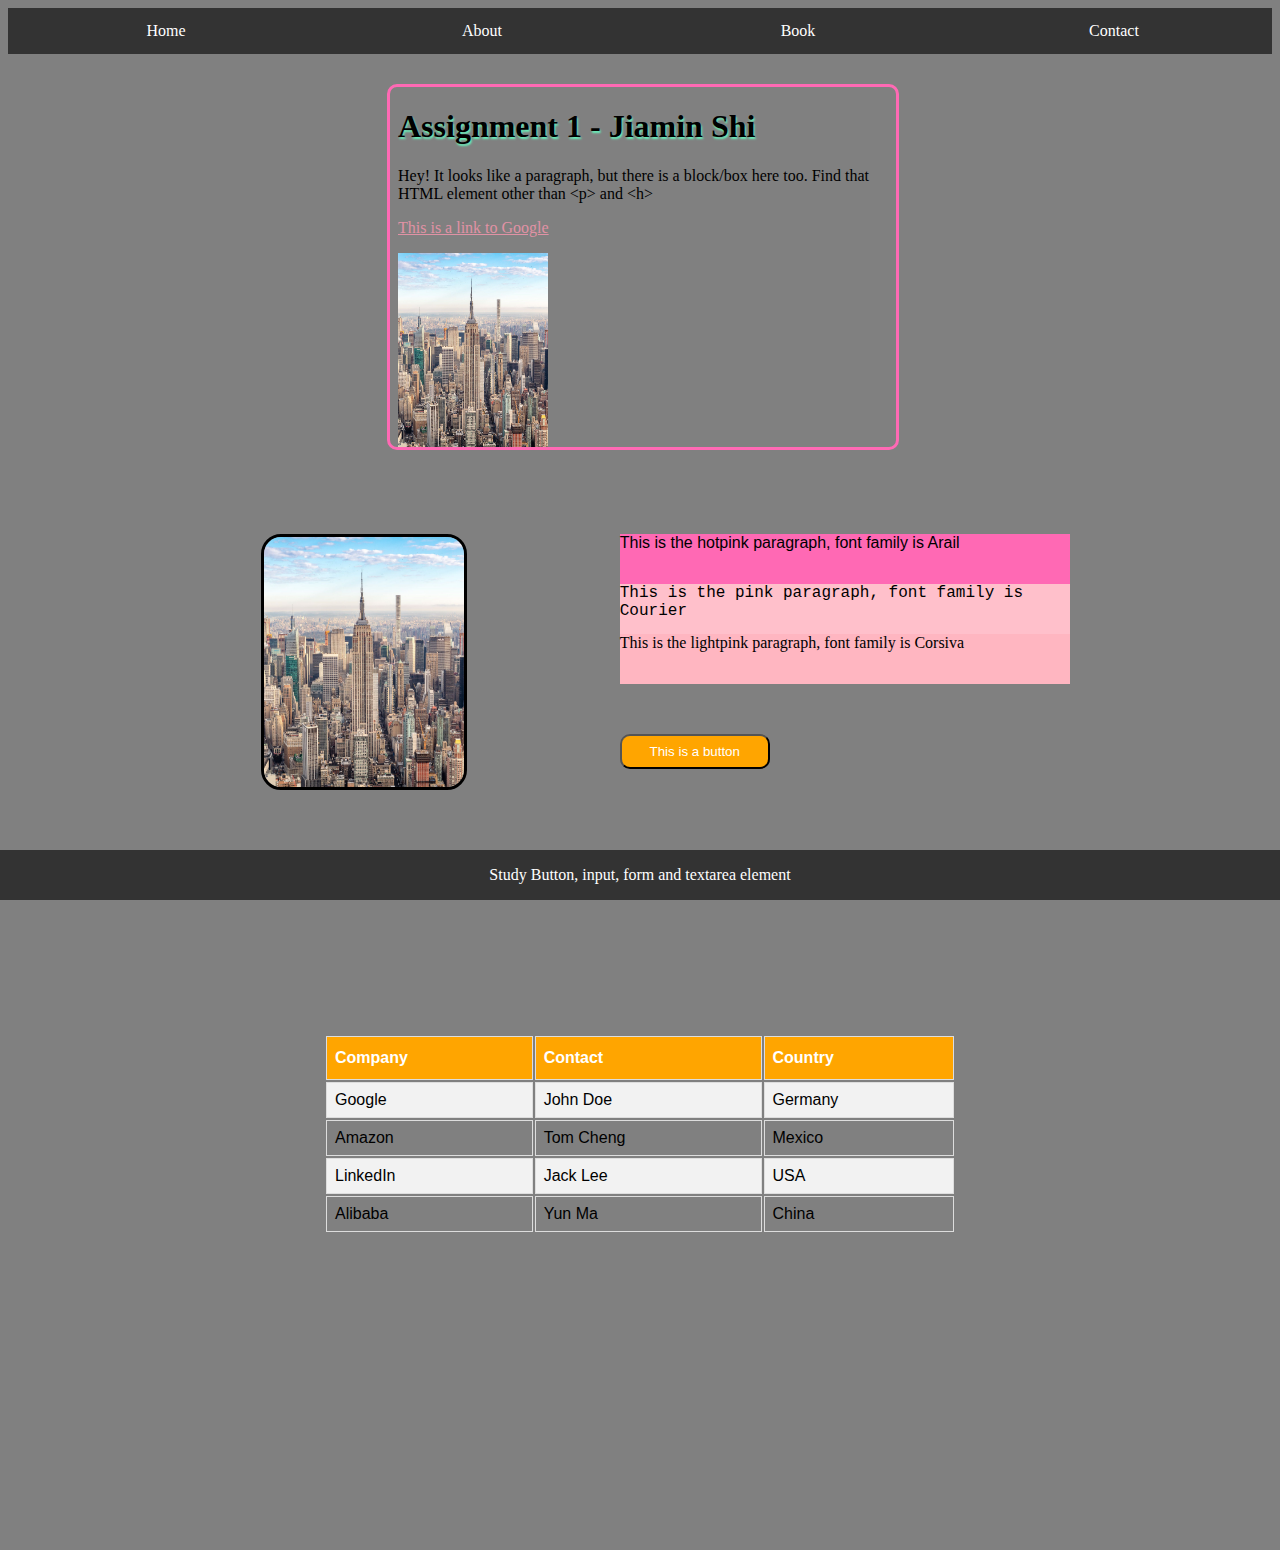
<file: index.html>
<!DOCTYPE html>
<html lang="en">
<head>
    <meta charset="UTF-8">
    <meta http-equiv="X-UA-Compatible" content="IE=edge">
    <meta name="viewport" content="width=device-width, initial-scale=1.0">
    <link rel="stylesheet" href="style.css">
    <title>Assignment2</title>
    <script>
        // When the user clicks on div, open the popup
        function myFunction() {
          alert('I am a popup window');
        }
        </script>
</head>
<body>
    <ul>
        <li><a href="index.html"">Home</a></li>
        <li><a href="#section1">About</a></li>
        <li><a href="#section2">Book</a></li>
        <li><a href="#section3">Contact</a></li>
      </ul>
      
    <!-- Section 1 -->
    <iframe src = "assignment1.html" id="section1" title="Iframe"></iframe>

    <!-- Section 2 -->
    <div id="section2">
        <img src="nyc.jpg" alt="New York City">
        <div class="sub-section2">
        <div style="background-color:hotpink; font-family: Arial; height:50px;">This is the hotpink paragraph, font family is Arail</div>
        <div style="background-color:pink; font-family: Courier; height:50px;">This is the pink paragraph, font family is Courier</div>
        <div style="background-color:lightpink; font-family: Corsiva; height:50px;">This is the lightpink paragraph, font family is Corsiva</div>
        <button type="button" name="button" onclick="myFunction()">This is a button</button>
        </div>
    </div>


    <!-- section 3 -->
    <div id="section3">
    <table>
        <tr>
          <th>Company</th>
          <th>Contact</th>
          <th>Country</th>
        </tr>
        <tr>
          <td>Google</td>
          <td>John Doe</td>
          <td>Germany</td>
        </tr>
        <tr>
          <td>Amazon</td>
          <td>Tom Cheng</td>
          <td>Mexico</td>
        </tr>
        <tr>
          <td>LinkedIn</td>
          <td>Jack Lee</td>
          <td>USA</td>
        </tr>
        <tr>
          <td>Alibaba</td>
          <td>Yun Ma</td>
          <td>China</td>
          </tr>
      </table>
    </div>

    <!-- Footer -->
    <div id="footer">
        <p>Study Button, input, form and textarea element</p>
    </div>

</body>
</html>
</file>
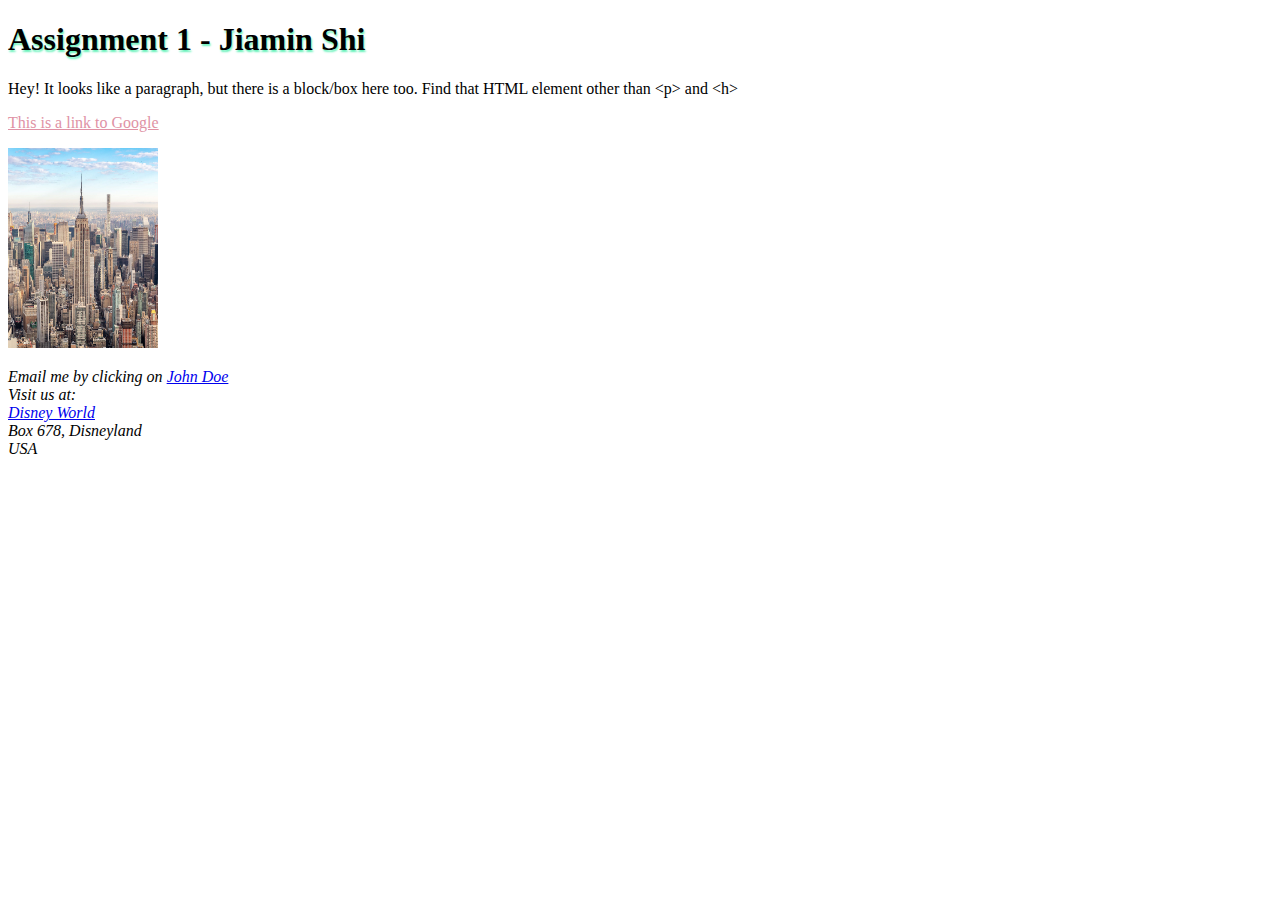
<file: assignment1.html>
<!DOCTYPE html>
<html lang="en">
<head>
    <meta charset="UTF-8">
    <meta http-equiv="X-UA-Compatible" content="IE=edge">
    <meta name="viewport" content="width=device-width, initial-scale=1.0">
    <title>Assignment one</title>
</head>
<body>
    <h1 style="text-shadow: 1px 2px 2px #66f2ba;">Assignment 1 - Jiamin Shi</h1>
    <div>
    <p>Hey! It looks like a paragraph, but there is a block/box here too. 
        Find that HTML element other than &lt;p&gt; and &lt;h&gt;</p>
    </div>

    <p><a href="https://www.google.com/" style="color:#e092a5;">This is a link to Google</a></p>
    
    <img src="nyc.jpg" alt="New York City" width="150px" height="200px">
    
    <div>
    <p><i>Email me by clicking on <a href="mailto: john.doe@example.com">John Doe</a><br>
    Visit us at: </br>
    <a href="https://www.disney.com">Disney World</a></br>
    Box 678, Disneyland </br>
    USA</i></p>
    </div>
    
</body>
</html>
</file>
<file: style.css>
body{
    background-color: gray;
}

ul{
    list-style-type: none;
    margin: 0;
    padding: 0;
    overflow: hidden;
    background-color: #333;
    position: relative;
  }
  
  li{
    float: left;
    width: 25%;
  }
  
  
  li a {
    display: block;
    color: white;
    text-align: center;
    padding: 14px 16px;
    text-decoration: none;
  }

  li a:hover {
    background-color: orange;
  }

  #section1{
    width: 40%;
	position: relative;
    margin-top: 30px;
	left: 30%;
	height: 40vh;
    border: solid 3px hotpink;
    border-radius: 10px;
  }


#section2{
    margin-top: 80px;
    margin-left: 20%;
  }

  .sub-section2{
    float: right;
    margin-right: 20%;
    width:450px;
    height:500px;
  }

  #section2 img{
    width: 200px;
    height: 250px;
    border: solid 3px black;
    border-radius: 20px;
    float:left;
  }

  button{
    margin-top: 50px;
    width:150px;
    height:35px;
    background-color: orange;
    color:white;
    border-radius: 10px;
  }


  #footer {
    position: fixed;
    left: 0;
    bottom: 0;
    width: 100%;
    background-color: #333;
    color: white;
    text-align: center;
  }

  #section3 {
    font-family: Arial, Helvetica, sans-serif;
    border-collapse: collapse;
    width: 100%;
    float:left;
  }
  
  #section3 td, #section3 th {
    border: 1px solid #ddd;
    padding: 8px;
  }
  
  #section3 tr:nth-child(even){background-color: #f2f2f2;}
  
  #section3 tr:hover {background-color: #ddd;}
  
  #section3 th {
    padding-top: 12px;
    padding-bottom: 12px;
    text-align: left;
    background-color: orange;
    color: white;
  }

  table{
    margin-left: 25%;
    width:50%;
    margin-bottom: 25%;
  }
</file>
